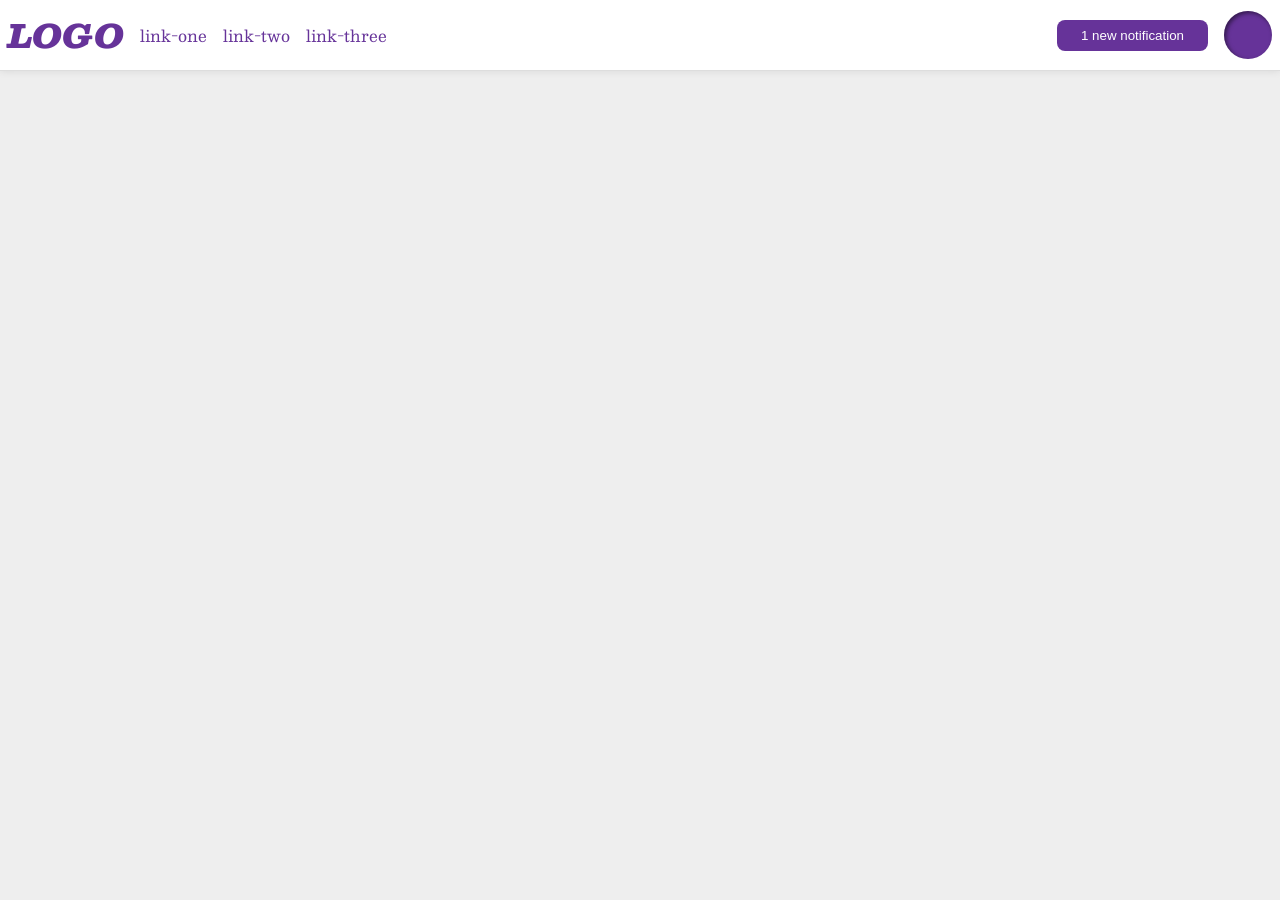
<file: foundations/flex/03-flex-header-2/index.html>
<!DOCTYPE html>
<html lang="en">
  <head>
    <meta charset="UTF-8">
    <meta http-equiv="X-UA-Compatible" content="IE=edge">
    <meta name="viewport" content="width=device-width, initial-scale=1.0">
    <title>Flex Header 2</title>
    <link rel="stylesheet" href="style.css">
  </head>
  <body>
    <div class="header">
    <div class="left">
      <div class="logo">
        LOGO
      </div>
      <ul class="links">
        <li><a href="https://google.com">link-one</a></li>
        <li><a href="https://google.com">link-two</a></li>
        <li><a href="https://google.com">link-three</a></li>
      </ul>
    </div>
    <div class="right">
      <button class="notifications">
        1 new notification
      </button>
      <div class="profile-image"></div>
    </div>
    </div>
  </body>
</html>
</file>
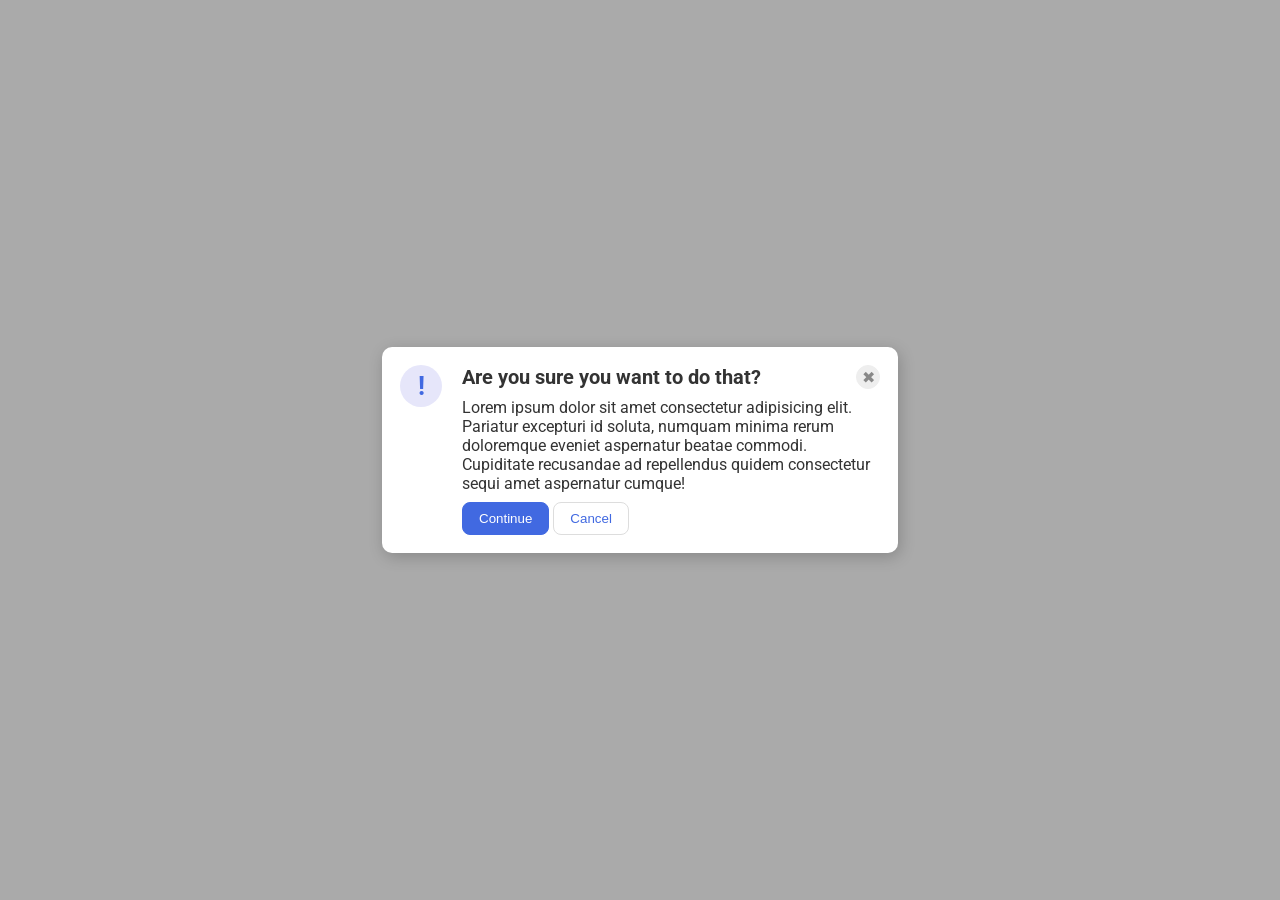
<file: foundations/flex/05-flex-modal/index.html>
<!DOCTYPE html>
<html lang="en">
  <head>
    <meta charset="UTF-8">
    <meta http-equiv="X-UA-Compatible" content="IE=edge">
    <meta name="viewport" content="width=device-width, initial-scale=1.0">
    <link rel="stylesheet" href="style.css">
    <title>Modal</title>
  </head>
  <body>
    <div class="modal">
      <div class="top">
        <div class="icon">!</div>
          <div class="container">
            <div class="closebutt">
            <div class="header">Are you sure you want to do that?

            </div>
              <button class="close-button">✖</button>
            </div>
              <div class="text">Lorem ipsum dolor sit amet consectetur adipisicing elit. Pariatur excepturi id soluta, numquam minima rerum doloremque eveniet aspernatur beatae commodi. Cupiditate recusandae ad repellendus quidem consectetur sequi amet aspernatur cumque!</div>
              <div class="button">
             <button class="continue">Continue</button>
              <button class="cancel">Cancel</button>
          
          </div>
        </div>
      </div>
    </div>
  </body>
</html>
</file>
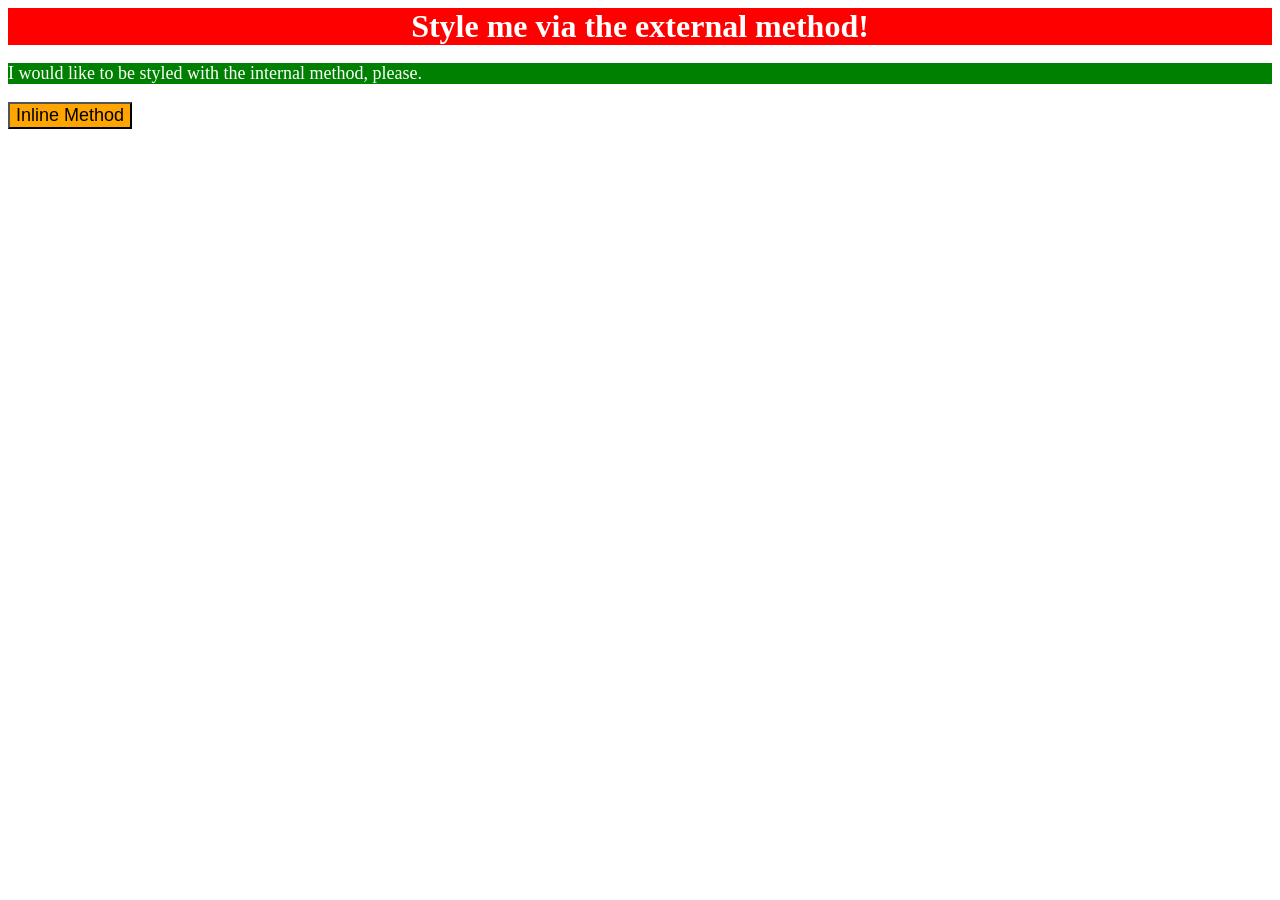
<file: foundations/intro-to-css/01-css-methods/index.html>
<!DOCTYPE html>
<html lang="en">
  <head>
    <meta charset="UTF-8">
    <meta http-equiv="X-UA-Compatible" content="IE=edge">
    <meta name="viewport" content="width=device-width, initial-scale=1.0">
    <link rel="stylesheet" href="style.css">
    <style>
      p{
        background-color: green;
        color: white;
        font-size: 18px;
      }
    </style>
    <title>Methods for Adding CSS</title>
  </head>
  <body>
    <div>Style me via the external method!</div>
    <p>I would like to be styled with the internal method, please.</p>
    <button style="background-color: orange; font-size: 18px;">Inline Method</button>
  </body>
</html>
</file>
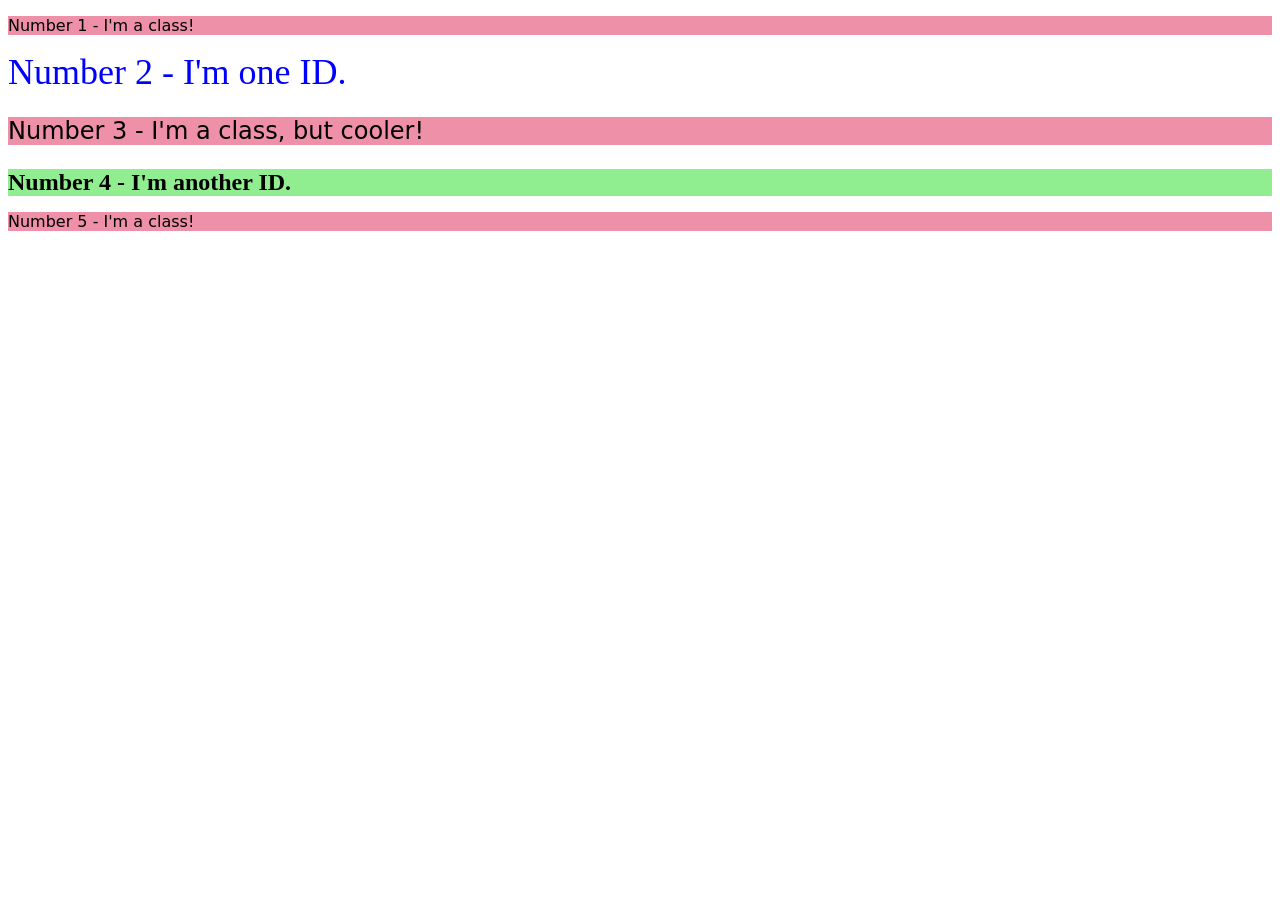
<file: foundations/intro-to-css/02-class-id-selectors/index.html>
<!DOCTYPE html>
<html lang="en">
  <head>
    <meta charset="UTF-8">
    <meta http-equiv="X-UA-Compatible" content="IE=edge">
    <meta name="viewport" content="width=device-width, initial-scale=1.0">
    <title>Class and ID Selectors</title>
    <link rel="stylesheet" href="style.css">
  </head>
  <body>
    <p class="one">Number 1 - I'm a class!</p>
    <div id="id1">Number 2 - I'm one ID.</div>
    <p class="cooler">Number 3 - I'm a class, but cooler!</p>
    <div id="id2">Number 4 - I'm another ID.</div>
    <p class="one">Number 5 - I'm a class!</p>
  </body>
</html>
</file>
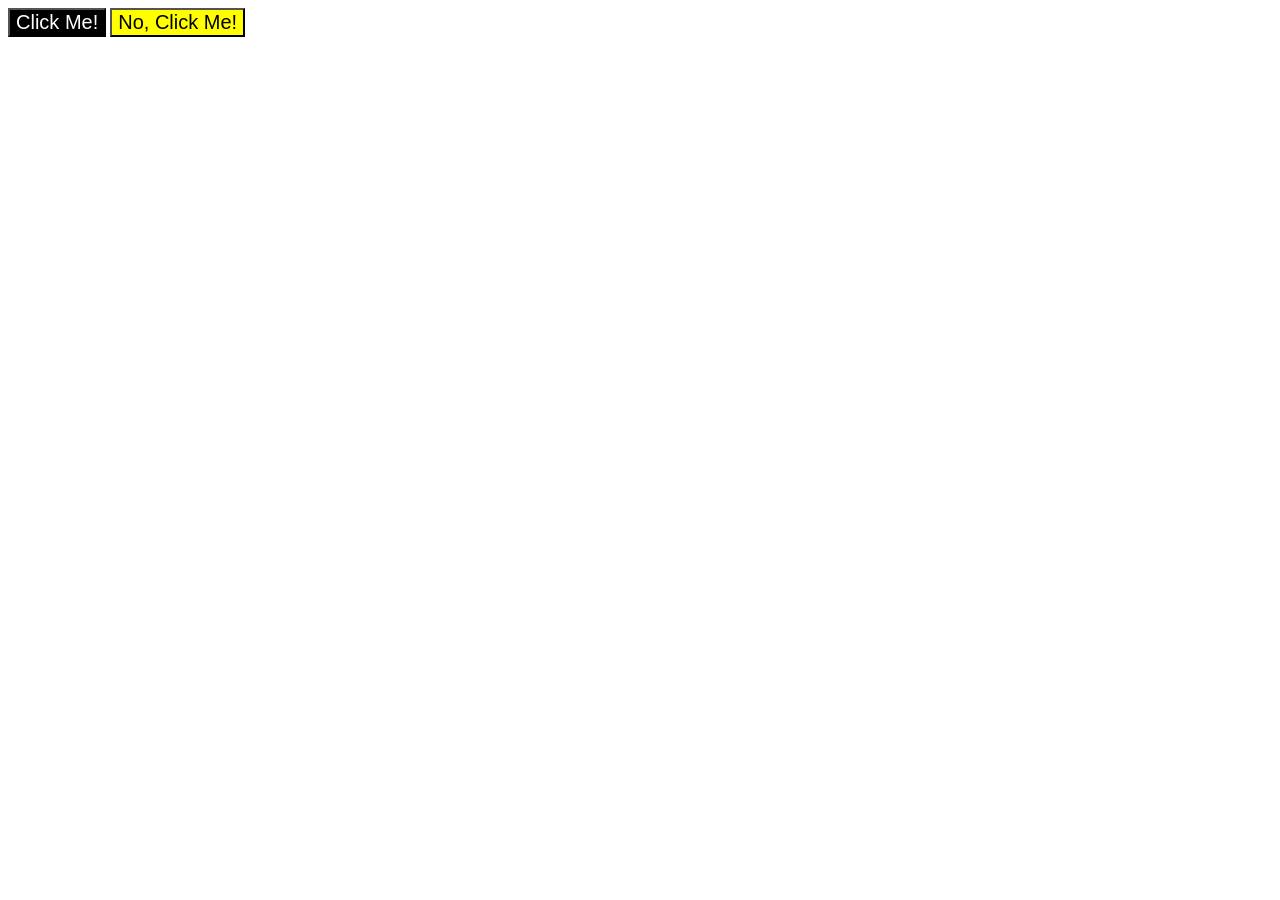
<file: foundations/intro-to-css/03-grouping-selectors/index.html>
<!DOCTYPE html>
<html lang="en">
  <head>
    <meta charset="UTF-8">
    <meta http-equiv="X-UA-Compatible" content="IE=edge">
    <meta name="viewport" content="width=device-width, initial-scale=1.0">
    <title>Grouping Selectors</title>
    <link rel="stylesheet" href="style.css">
  </head>
  <body>
    <button class="first">Click Me!</button>
    <button class="second">No, Click Me!</button>
  </body>
</html>
</file>
<file: foundations/flex/03-flex-header-2/style.css>
/* this is some magical font-importing.  
you'll learn about it later. */
@import url('https://fonts.googleapis.com/css2?family=Besley:ital,wght@0,400;1,900&display=swap');

body {
  margin: 0;
  background: #eee;
  font-family: Besley, serif;
}

.header {
  background: white;
  border-bottom: 1px solid #ddd;
  box-shadow: 0 0 8px rgba(0,0,0,.1);
  display: flex;
  justify-content: space-between;
  padding: 8px;
}

.profile-image {
  background: rebeccapurple;
  box-shadow: inset 2px 2px 4px rgba(0,0,0,.5);
  border-radius: 50%;
  width: 48px;
  height: 48px;
}

.logo {
  color: rebeccapurple;
  font-size: 32px;
  font-weight: 900;
  font-style: italic;
}

button {
  border: none;
  border-radius: 8px;
  background: rebeccapurple;
  color: white;
  padding: 8px 24px;
}

a {
  /* this removes the line under our links */
  text-decoration: none;
  color: rebeccapurple;
}

ul {
  list-style-type: none;
  display: flex;
  margin: 0;
  padding: 0;
  gap: 16px;
}

.left,.right {
  display: flex;
  align-items: center;
  gap: 16px;
}
</file>
<file: foundations/flex/05-flex-modal/style.css>
@import url('https://fonts.googleapis.com/css2?family=Roboto:wght@400;700&display=swap');

html, body {
  height: 100%;
}

body {
  font-family: Roboto, sans-serif;
  margin: 0;
  background: #aaa;
  color: #333;
  /* I'll give you this one for free lol */
  display: flex;
  align-items: center;
  justify-content: center;
}

.modal {
  background: white;
  width: 480px;
  border-radius: 10px;
  box-shadow: 2px 4px 16px rgba(0,0,0,.2);
  padding: 18px;
}

.icon {
  color: royalblue;
  font-size: 26px;
  font-weight: 700;
  background: lavender;
  width: 42px;
  height: 42px;
  border-radius: 50%;
  display: flex;
  align-items: center;
  justify-content: center;
  flex-shrink: 0;
}

.close-button {
  background: #eee;
  border-radius: 50%;
  color: #888;
  font-weight: 400;
  font-size: 16px;
  height: 24px;
  width: 24px;
  display: flex;
  align-items: center;
  justify-content: center;
  border: 1px solid #eee;
  padding: 0;
}

button {
  cursor: pointer;
  padding: 8px 16px;
  border-radius: 8px;
}

button.continue {
  background: royalblue;
  border: 1px solid royalblue;
  color: white;
}

button.cancel {
  background: white;
  border: 1px solid #ddd;
  color: royalblue;
}

.container{
  display: flex;
  flex-direction: column;
  gap : 9px;
}

.button{
  display:flex;
  gap :4px;
}

.header
{
  font-weight: bold;
  font-size: 20px;
}

.top{
  display: flex;
  gap:20px;
}

.closebutt{
  display: flex;
  justify-content: space-between;
}
</file>
<file: foundations/intro-to-css/01-css-methods/style.css>
div{
    background: red;
    color :white;
    font-size: 32px;
    font-weight: bold;
    text-align: center;
}
</file>
<file: foundations/intro-to-css/02-class-id-selectors/style.css>
/* Add CSS Styling */
.one,.cooler{
    background-color:rgb(239, 144, 169);
    font-family: Verdana, 'DejaVu Sans', 'sans-serif';
}
.cooler{
    font-size: 24px;
}

#id1{
    font-size: 36px;
    color: blue;
}

#id2{
    font-weight: bold;
    font-size: 24px;
    background-color: lightgreen;
}
</file>
<file: foundations/intro-to-css/03-grouping-selectors/style.css>
/* Add CSS Styling */
.first,.second{
    font-size: 20px;
    font-family: Helvetica, "Times New Roman",sans-serif;
}
.first{
    background-color: black;
    color: white;
}
.second{
    background-color: yellow;
}
</file>
